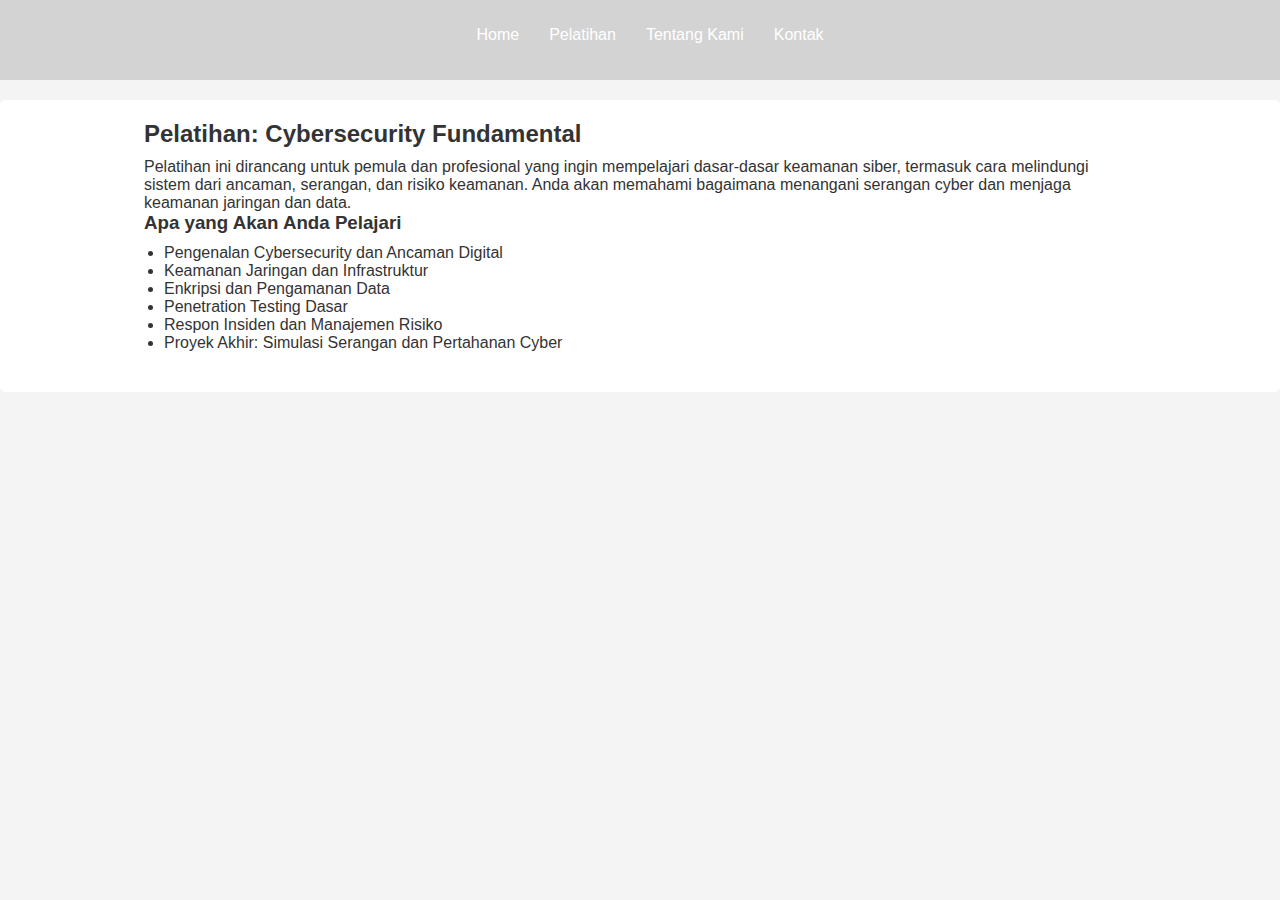
<file: Ngakan Putu Satria Dewangga_Website/detailcyber.html>
<!DOCTYPE html>
<html lang="id">
<head>
  <meta charset="UTF-8">
  <meta name="viewport" content="width=device-width, initial-scale=1.0">
  <title>Detail Pelatihan Cybersecurity</title>
  <link rel="stylesheet" href="css/detailcyber.css">
  <link rel="shortcut icon" href="Assets/logo.png" type="image/x-icon">
</head>
<body>


  <header>
    <div class="container">
      
      <nav>
        <ul>
          <li><a href="Home.html">Home</a></li>
          <li><a href="Home.html">Pelatihan</a></li>
          <li><a href="Home.html">Tentang Kami</a></li>
          <li><a href="Home.html">Kontak</a></li>
        </ul>
      </nav>
    </div>
  </header>

 
  <main>
    <div class="container">
      <section class="course-detail">
        <h2>Pelatihan: Cybersecurity Fundamental</h2>
        <p>Pelatihan ini dirancang untuk pemula dan profesional yang ingin mempelajari dasar-dasar keamanan siber, termasuk cara melindungi sistem dari ancaman, serangan, dan risiko keamanan. Anda akan memahami bagaimana menangani serangan cyber dan menjaga keamanan jaringan dan data.</p>

        <h3>Apa yang Akan Anda Pelajari</h3>
        <ul>
          <li>Pengenalan Cybersecurity dan Ancaman Digital</li>
          <li>Keamanan Jaringan dan Infrastruktur</li>
          <li>Enkripsi dan Pengamanan Data</li>
          <li>Penetration Testing Dasar</li>
          <li>Respon Insiden dan Manajemen Risiko</li>
          <li>Proyek Akhir: Simulasi Serangan dan Pertahanan Cyber</li>
        </ul>

       
      </section>
    </div>
  </main>

</body>
</html>
</file>
<file: Ngakan Putu Satria Dewangga_Website/css/detailcyber.css>
* {
  margin: 0;
  padding: 0;
  box-sizing: border-box;
}

body {
  font-family: 'Arial', sans-serif;
  background-color: #f4f4f4;
  color: #333;
}

.container {
  width: 80%;
  margin: 0 auto;
}

header {
  background-color: rgb(211, 211, 211);
  color: #fff;
  padding: 1rem 0;
  text-align: center;
}

header h1 {
  font-size: 28px;
}

nav ul {
  display: flex;
  justify-content: center;
  list-style-type: none;
  margin-top: 10px;
}

nav ul li {
  margin: 0 15px;
}

nav ul li a {
  color: white;
  text-decoration: none;
  font-size: 16px;
}

nav ul li a:hover {
  text-decoration: underline;
}

main {
  background-color: #fff;
  padding: 20px;
  margin-top: 20px;
  border-radius: 5px;
}

h2, h3 {
  margin-bottom: 10px;
  color: #333;
}

ul {
  list-style-type: disc;
  margin-left: 20px;
  margin-bottom: 20px;
}

button {
  padding: 10px 20px;
  background-color: #007bff;
  color: white;
  border: none;
  border-radius: 5px;
  cursor: pointer;
  font-size: 16px;
}

button:hover {
  background-color: #0056b3;
}

footer {
  background-color: #222;
  color: white;
  text-align: center;
  padding: 1rem 0;
  margin-top: 20px;
}

footer p {
  margin: 5px 0;
}
</file>
